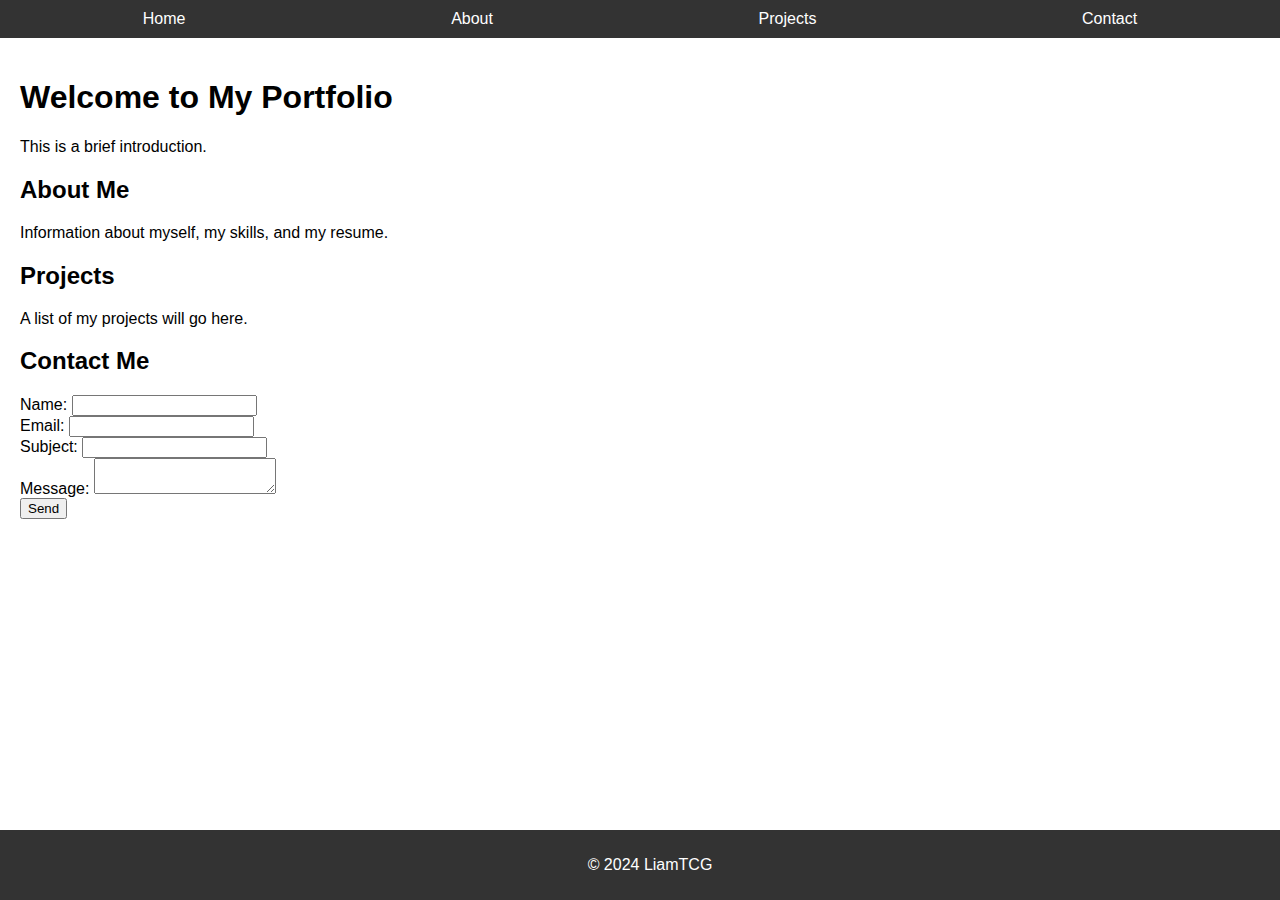
<file: frontend/public/index.html>
<!DOCTYPE html>
<html lang="en">
<head>
    <meta charset="UTF-8">
    <meta name="viewport" content="width=device-width, initial-scale=1.0">
    <title>My Portfolio</title>
    <link rel="stylesheet" href="styles.css">
</head>
<body>
    <nav>
        <ul>
            <li><a href="#">Home</a></li>
            <li><a href="#">About</a></li>
            <li><a href="#">Projects</a></li>
            <li><a href="#">Contact</a></li>
        </ul>
    </nav>
    <main id="content">

      <div id="home">
        <h1>Welcome to My Portfolio</h1>
        <p>This is a brief introduction.</p>
      </div>

      <div id="about">
        <h2>About Me</h2>
        <p>Information about myself, my skills, and my resume.</p>
      </div>
    
      <div id="projects">
        <h2>Projects</h2>
        <p>A list of my projects will go here.</p>
      </div>
    
      <div id="contact">
        <h2>Contact Me</h2>
        <form>
          <label for="name">Name:</label>
          <input type="text" id="name" name="name" required>
          <br>
          <label for="email">Email:</label>
          <input type="email" id="email" name="email" required>
          <br>
          <label for="subject">Subject:</label>
          <input type="text" id="subject" name="subject" required>
          <br>
          <label for="message">Message:</label>
          <textarea id="message" name="message" required></textarea>
          <br>
          <button type="submit">Send</button>
        </form>
      </div>

    </main>
    <footer>
        <p>&copy; 2024 LiamTCG</p>
    </footer>
</body>
</html>
</file>
<file: frontend/public/styles.css>
body {
    font-family: Arial, sans-serif;
    margin: 0;
    padding: 0;
}

nav {
    background-color: #333;
    color: white;
    padding: 10px;
}

nav ul {
    list-style-type: none;
    margin: 0;
    padding: 0;
    display: flex;
    justify-content: space-around;
}

nav ul li {
    display: inline;
}

nav ul li a {
    color: white;
    text-decoration: none;
    padding: 10px;
}

nav ul li a:hover {
    background-color: #575757;
}

main {
    padding: 20px;
}

footer {
    background-color: #333;
    color: white;
    text-align: center;
    padding: 10px;
    position: fixed;
    width: 100%;
    bottom: 0;
}
</file>
